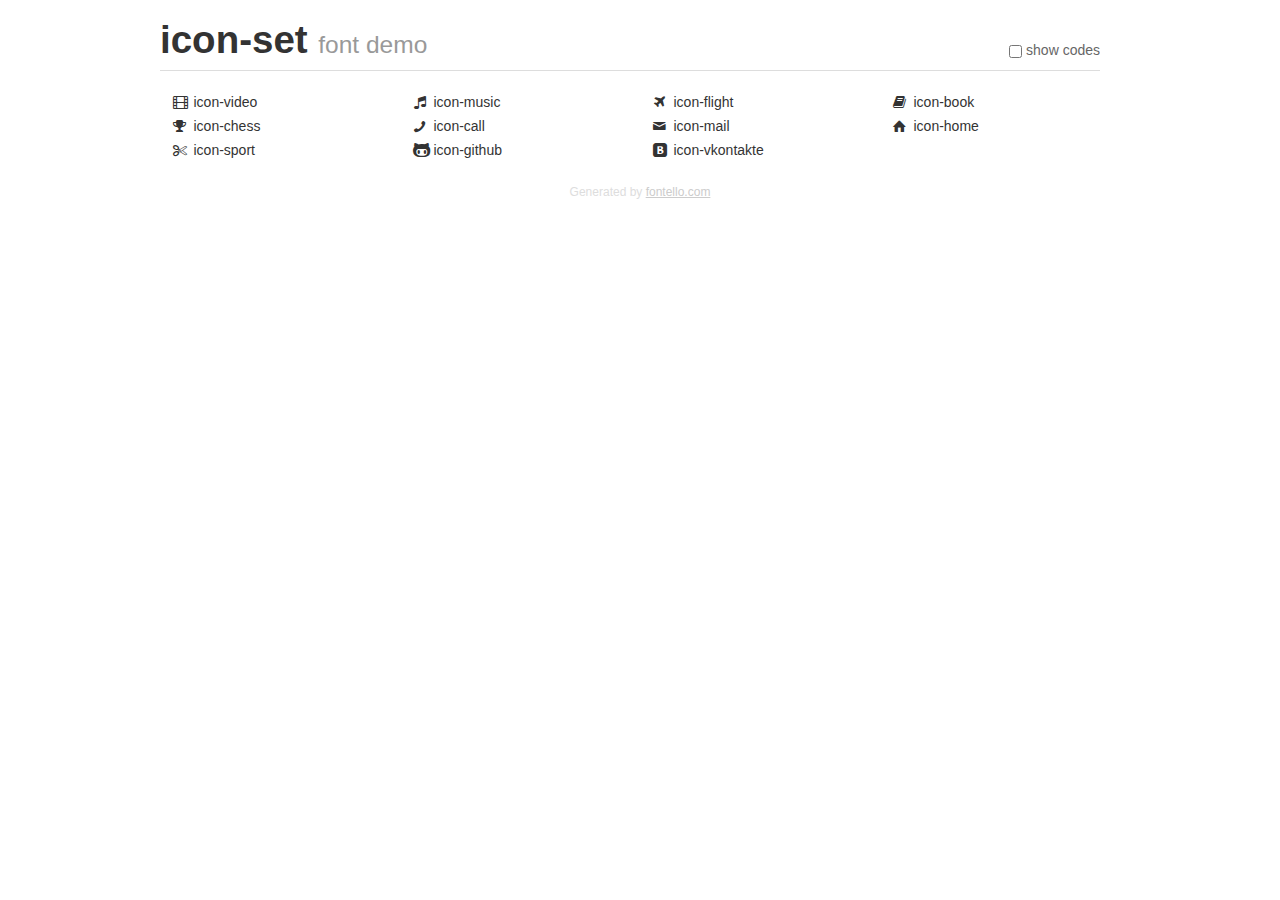
<file: font/fontello-4a553cc9/demo.html>
<!DOCTYPE html>
<html>
  <head><!--[if lt IE 9]><script language="javascript" type="text/javascript" src="//html5shim.googlecode.com/svn/trunk/html5.js"></script><![endif]-->
    <meta charset="UTF-8"><style>/*
 * Bootstrap v2.2.1
 *
 * Copyright 2012 Twitter, Inc
 * Licensed under the Apache License v2.0
 * http://www.apache.org/licenses/LICENSE-2.0
 *
 * Designed and built with all the love in the world @twitter by @mdo and @fat.
 */
.clearfix {
  *zoom: 1;
}
.clearfix:before,
.clearfix:after {
  display: table;
  content: "";
  line-height: 0;
}
.clearfix:after {
  clear: both;
}
html {
  font-size: 100%;
  -webkit-text-size-adjust: 100%;
  -ms-text-size-adjust: 100%;
}
a:focus {
  outline: thin dotted #333;
  outline: 5px auto -webkit-focus-ring-color;
  outline-offset: -2px;
}
a:hover,
a:active {
  outline: 0;
}
button,
input,
select,
textarea {
  margin: 0;
  font-size: 100%;
  vertical-align: middle;
}
button,
input {
  *overflow: visible;
  line-height: normal;
}
button::-moz-focus-inner,
input::-moz-focus-inner {
  padding: 0;
  border: 0;
}
body {
  margin: 0;
  font-family: "Helvetica Neue", Helvetica, Arial, sans-serif;
  font-size: 14px;
  line-height: 20px;
  color: #333;
  background-color: #fff;
}
a {
  color: #08c;
  text-decoration: none;
}
a:hover {
  color: #005580;
  text-decoration: underline;
}
.row {
  margin-left: -20px;
  *zoom: 1;
}
.row:before,
.row:after {
  display: table;
  content: "";
  line-height: 0;
}
.row:after {
  clear: both;
}
[class*="span"] {
  float: left;
  min-height: 1px;
  margin-left: 20px;
}
.container,
.navbar-static-top .container,
.navbar-fixed-top .container,
.navbar-fixed-bottom .container {
  width: 940px;
}
.span12 {
  width: 940px;
}
.span11 {
  width: 860px;
}
.span10 {
  width: 780px;
}
.span9 {
  width: 700px;
}
.span8 {
  width: 620px;
}
.span7 {
  width: 540px;
}
.span6 {
  width: 460px;
}
.span5 {
  width: 380px;
}
.span4 {
  width: 300px;
}
.span3 {
  width: 220px;
}
.span2 {
  width: 140px;
}
.span1 {
  width: 60px;
}
[class*="span"].pull-right,
.row-fluid [class*="span"].pull-right {
  float: right;
}
.container {
  margin-right: auto;
  margin-left: auto;
  *zoom: 1;
}
.container:before,
.container:after {
  display: table;
  content: "";
  line-height: 0;
}
.container:after {
  clear: both;
}
p {
  margin: 0 0 10px;
}
.lead {
  margin-bottom: 20px;
  font-size: 21px;
  font-weight: 200;
  line-height: 30px;
}
small {
  font-size: 85%;
}
h1 {
  margin: 10px 0;
  font-family: inherit;
  font-weight: bold;
  line-height: 20px;
  color: inherit;
  text-rendering: optimizelegibility;
}
h1 small {
  font-weight: normal;
  line-height: 1;
  color: #999;
}
h1 {
  line-height: 40px;
}
h1 {
  font-size: 38.5px;
}
h1 small {
  font-size: 24.5px;
}
body {
  margin-top: 90px;
}
.header {
  position: fixed;
  top: 0;
  left: 50%;
  margin-left: -480px;
  background-color: #fff;
  border-bottom: 1px solid #ddd;
  padding-top: 10px;
  z-index: 10;
}
.footer {
  color: #ddd;
  font-size: 12px;
  text-align: center;
  margin-top: 20px;
}
.footer a {
  color: #ccc;
  text-decoration: underline;
}
.the-icons {
  font-size: 14px;
  line-height: 24px;
}
.switch {
  position: absolute;
  right: 0;
  bottom: 10px;
  color: #666;
}
.switch input {
  margin-right: 0.3em;
}
.codesOn .i-name {
  display: none;
}
.codesOn .i-code {
  display: inline;
}
.i-code {
  display: none;
}
@font-face {
      font-family: 'icon-set';
      src: url('./font/icon-set.eot?22207671');
      src: url('./font/icon-set.eot?22207671#iefix') format('embedded-opentype'),
           url('./font/icon-set.woff?22207671') format('woff'),
           url('./font/icon-set.ttf?22207671') format('truetype'),
           url('./font/icon-set.svg?22207671#icon-set') format('svg');
      font-weight: normal;
      font-style: normal;
    }
     
     
    .demo-icon
    {
      font-family: "icon-set";
      font-style: normal;
      font-weight: normal;
      speak: none;
     
      display: inline-block;
      text-decoration: inherit;
      width: 1em;
      margin-right: .2em;
      text-align: center;
      /* opacity: .8; */
     
      /* For safety - reset parent styles, that can break glyph codes*/
      font-variant: normal;
      text-transform: none;
     
      /* fix buttons height, for twitter bootstrap */
      line-height: 1em;
     
      /* Animation center compensation - margins should be symmetric */
      /* remove if not needed */
      margin-left: .2em;
     
      /* You can be more comfortable with increased icons size */
      /* font-size: 120%; */
     
      /* Font smoothing. That was taken from TWBS */
      -webkit-font-smoothing: antialiased;
      -moz-osx-font-smoothing: grayscale;
     
      /* Uncomment for 3D effect */
      /* text-shadow: 1px 1px 1px rgba(127, 127, 127, 0.3); */
    }
     </style>
    <link rel="stylesheet" href="css/animation.css"><!--[if IE 7]><link rel="stylesheet" href="css/icon-set-ie7.css"><![endif]-->
    <script>
      function toggleCodes(on) {
        var obj = document.getElementById('icons');
      
        if (on) {
          obj.className += ' codesOn';
        } else {
          obj.className = obj.className.replace(' codesOn', '');
        }
      }
      
    </script>
  </head>
  <body>
    <div class="container header">
      <h1>
        icon-set
         <small>font demo</small>
      </h1>
      <label class="switch">
        <input type="checkbox" onclick="toggleCodes(this.checked)">show codes
      </label>
    </div>
    <div id="icons" class="container">
      <div class="row">
        <div title="Code: 0xe800" class="the-icons span3"><i class="demo-icon icon-video">&#xe800;</i> <span class="i-name">icon-video</span><span class="i-code">0xe800</span></div>
        <div title="Code: 0xe801" class="the-icons span3"><i class="demo-icon icon-music">&#xe801;</i> <span class="i-name">icon-music</span><span class="i-code">0xe801</span></div>
        <div title="Code: 0xe802" class="the-icons span3"><i class="demo-icon icon-flight">&#xe802;</i> <span class="i-name">icon-flight</span><span class="i-code">0xe802</span></div>
        <div title="Code: 0xe803" class="the-icons span3"><i class="demo-icon icon-book">&#xe803;</i> <span class="i-name">icon-book</span><span class="i-code">0xe803</span></div>
      </div>
      <div class="row">
        <div title="Code: 0xe804" class="the-icons span3"><i class="demo-icon icon-chess">&#xe804;</i> <span class="i-name">icon-chess</span><span class="i-code">0xe804</span></div>
        <div title="Code: 0xe805" class="the-icons span3"><i class="demo-icon icon-call">&#xe805;</i> <span class="i-name">icon-call</span><span class="i-code">0xe805</span></div>
        <div title="Code: 0xe806" class="the-icons span3"><i class="demo-icon icon-mail">&#xe806;</i> <span class="i-name">icon-mail</span><span class="i-code">0xe806</span></div>
        <div title="Code: 0xe807" class="the-icons span3"><i class="demo-icon icon-home">&#xe807;</i> <span class="i-name">icon-home</span><span class="i-code">0xe807</span></div>
      </div>
      <div class="row">
        <div title="Code: 0xe808" class="the-icons span3"><i class="demo-icon icon-sport">&#xe808;</i> <span class="i-name">icon-sport</span><span class="i-code">0xe808</span></div>
        <div title="Code: 0xf308" class="the-icons span3"><i class="demo-icon icon-github">&#xf308;</i> <span class="i-name">icon-github</span><span class="i-code">0xf308</span></div>
        <div title="Code: 0xf30a" class="the-icons span3"><i class="demo-icon icon-vkontakte">&#xf30a;</i> <span class="i-name">icon-vkontakte</span><span class="i-code">0xf30a</span></div>
      </div>
    </div>
    <div class="container footer">Generated by <a href="http://fontello.com">fontello.com</a></div>
  </body>
</html>
</file>
<file: font/fontello-4a553cc9/css/icon-set-ie7.css>
[class^="icon-"], [class*=" icon-"] {
  font-family: 'icon-set';
  font-style: normal;
  font-weight: normal;
 
  /* fix buttons height */
  line-height: 1em;
 
  /* you can be more comfortable with increased icons size */
  /* font-size: 120%; */
}
 
.icon-video { *zoom: expression( this.runtimeStyle['zoom'] = '1', this.innerHTML = '&#xe800;&nbsp;'); }
.icon-music { *zoom: expression( this.runtimeStyle['zoom'] = '1', this.innerHTML = '&#xe801;&nbsp;'); }
.icon-flight { *zoom: expression( this.runtimeStyle['zoom'] = '1', this.innerHTML = '&#xe802;&nbsp;'); }
.icon-book { *zoom: expression( this.runtimeStyle['zoom'] = '1', this.innerHTML = '&#xe803;&nbsp;'); }
.icon-chess { *zoom: expression( this.runtimeStyle['zoom'] = '1', this.innerHTML = '&#xe804;&nbsp;'); }
.icon-call { *zoom: expression( this.runtimeStyle['zoom'] = '1', this.innerHTML = '&#xe805;&nbsp;'); }
.icon-mail { *zoom: expression( this.runtimeStyle['zoom'] = '1', this.innerHTML = '&#xe806;&nbsp;'); }
.icon-home { *zoom: expression( this.runtimeStyle['zoom'] = '1', this.innerHTML = '&#xe807;&nbsp;'); }
.icon-sport { *zoom: expression( this.runtimeStyle['zoom'] = '1', this.innerHTML = '&#xe808;&nbsp;'); }
.icon-github { *zoom: expression( this.runtimeStyle['zoom'] = '1', this.innerHTML = '&#xf308;&nbsp;'); }
.icon-vkontakte { *zoom: expression( this.runtimeStyle['zoom'] = '1', this.innerHTML = '&#xf30a;&nbsp;'); }
</file>
<file: font/fontello-4a553cc9/css/animation.css>
/*
   Animation example, for spinners
*/
.animate-spin {
  -moz-animation: spin 2s infinite linear;
  -o-animation: spin 2s infinite linear;
  -webkit-animation: spin 2s infinite linear;
  animation: spin 2s infinite linear;
  display: inline-block;
}
@-moz-keyframes spin {
  0% {
    -moz-transform: rotate(0deg);
    -o-transform: rotate(0deg);
    -webkit-transform: rotate(0deg);
    transform: rotate(0deg);
  }

  100% {
    -moz-transform: rotate(359deg);
    -o-transform: rotate(359deg);
    -webkit-transform: rotate(359deg);
    transform: rotate(359deg);
  }
}
@-webkit-keyframes spin {
  0% {
    -moz-transform: rotate(0deg);
    -o-transform: rotate(0deg);
    -webkit-transform: rotate(0deg);
    transform: rotate(0deg);
  }

  100% {
    -moz-transform: rotate(359deg);
    -o-transform: rotate(359deg);
    -webkit-transform: rotate(359deg);
    transform: rotate(359deg);
  }
}
@-o-keyframes spin {
  0% {
    -moz-transform: rotate(0deg);
    -o-transform: rotate(0deg);
    -webkit-transform: rotate(0deg);
    transform: rotate(0deg);
  }

  100% {
    -moz-transform: rotate(359deg);
    -o-transform: rotate(359deg);
    -webkit-transform: rotate(359deg);
    transform: rotate(359deg);
  }
}
@-ms-keyframes spin {
  0% {
    -moz-transform: rotate(0deg);
    -o-transform: rotate(0deg);
    -webkit-transform: rotate(0deg);
    transform: rotate(0deg);
  }

  100% {
    -moz-transform: rotate(359deg);
    -o-transform: rotate(359deg);
    -webkit-transform: rotate(359deg);
    transform: rotate(359deg);
  }
}
@keyframes spin {
  0% {
    -moz-transform: rotate(0deg);
    -o-transform: rotate(0deg);
    -webkit-transform: rotate(0deg);
    transform: rotate(0deg);
  }

  100% {
    -moz-transform: rotate(359deg);
    -o-transform: rotate(359deg);
    -webkit-transform: rotate(359deg);
    transform: rotate(359deg);
  }
}
</file>
